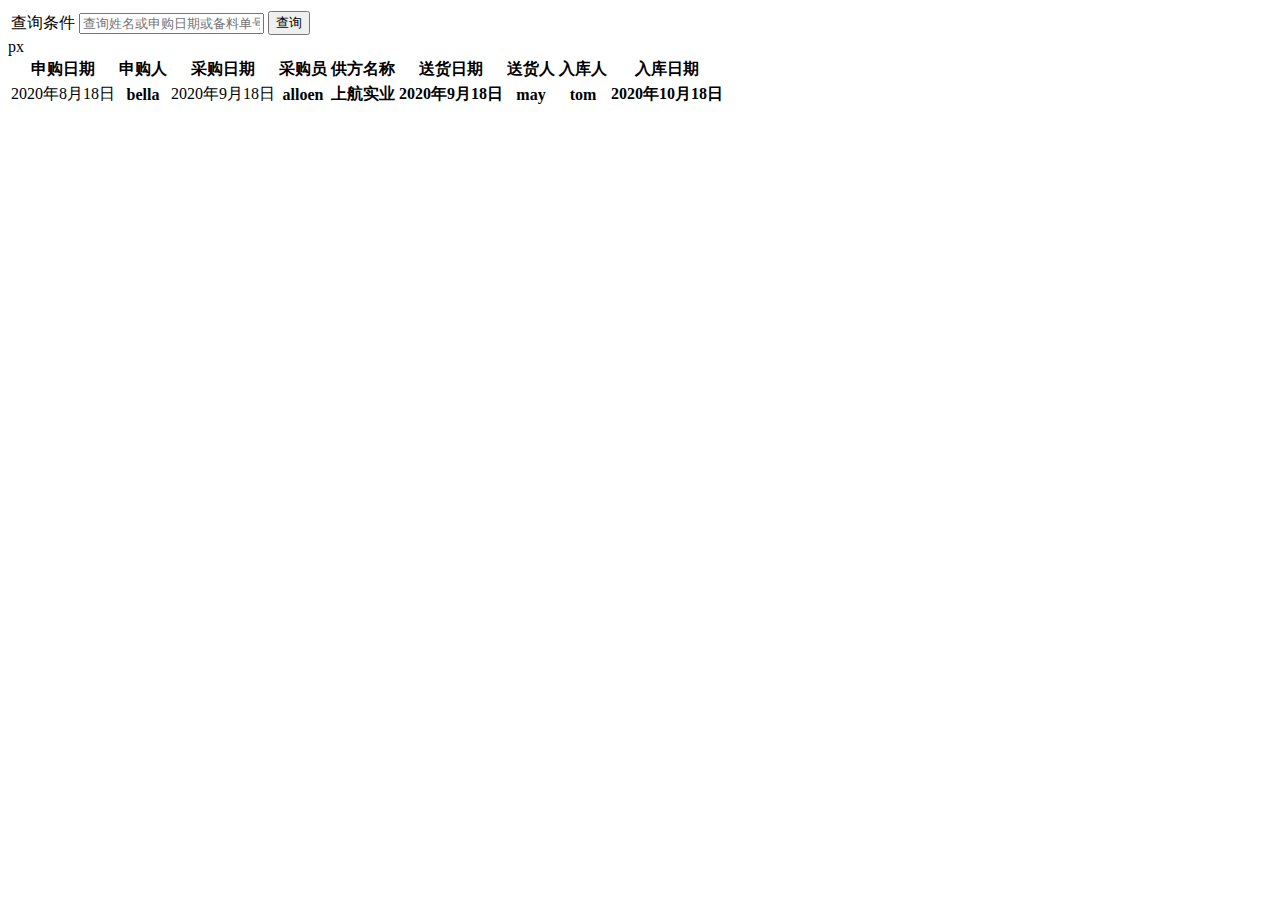
<file: 物资报表.html>
<!DOCTYPE html>
<html lang="en">

<head>
    <meta charset="UTF-8">
    <meta name="viewport" content="width=device-width, initial-scale=1.0">
    <title>物资报表</title>
    <link href="https://cdn.staticfile.org/twitter-bootstrap/3.0.3/css/bootstrap.min.css" rel="stylesheet">
</head>

<body>
    <table>
        <tr>
            <td><label for="">查询条件</label></td>
            <td><input type="" name="" id="" placeholder="查询姓名或申购日期或备料单号" style="width:722;"></td>
            <td><button>查询</button></td>
        </tr>
    </table>


    <table class="table table-bordered table-hover">
        <thead>
            <tr>
                <th>申购日期</th>
                <th>申购人</th>px
                <th>采购日期</th>
                <th>采购员</th>
                <th>供方名称</th>
                <th>送货日期</th>
                <th>送货人</th>
                <th>入库人</th>
                <th>入库日期</th>
            </tr>
        </thead>
        <tbody>
            <tr>
                <td>2020年8月18日</td>
                <th>bella</th>
                <td>2020年9月18日</td>
                <th>alloen</th>
                <th>上航实业</th>
                <th>2020年9月18日</th>
                <th>may</th>
                <th>tom</th>
                <th>2020年10月18日</th>
            </tr>
        </tbody>
    </table>


    <script>
    </script>
</body>

</html>
</file>
